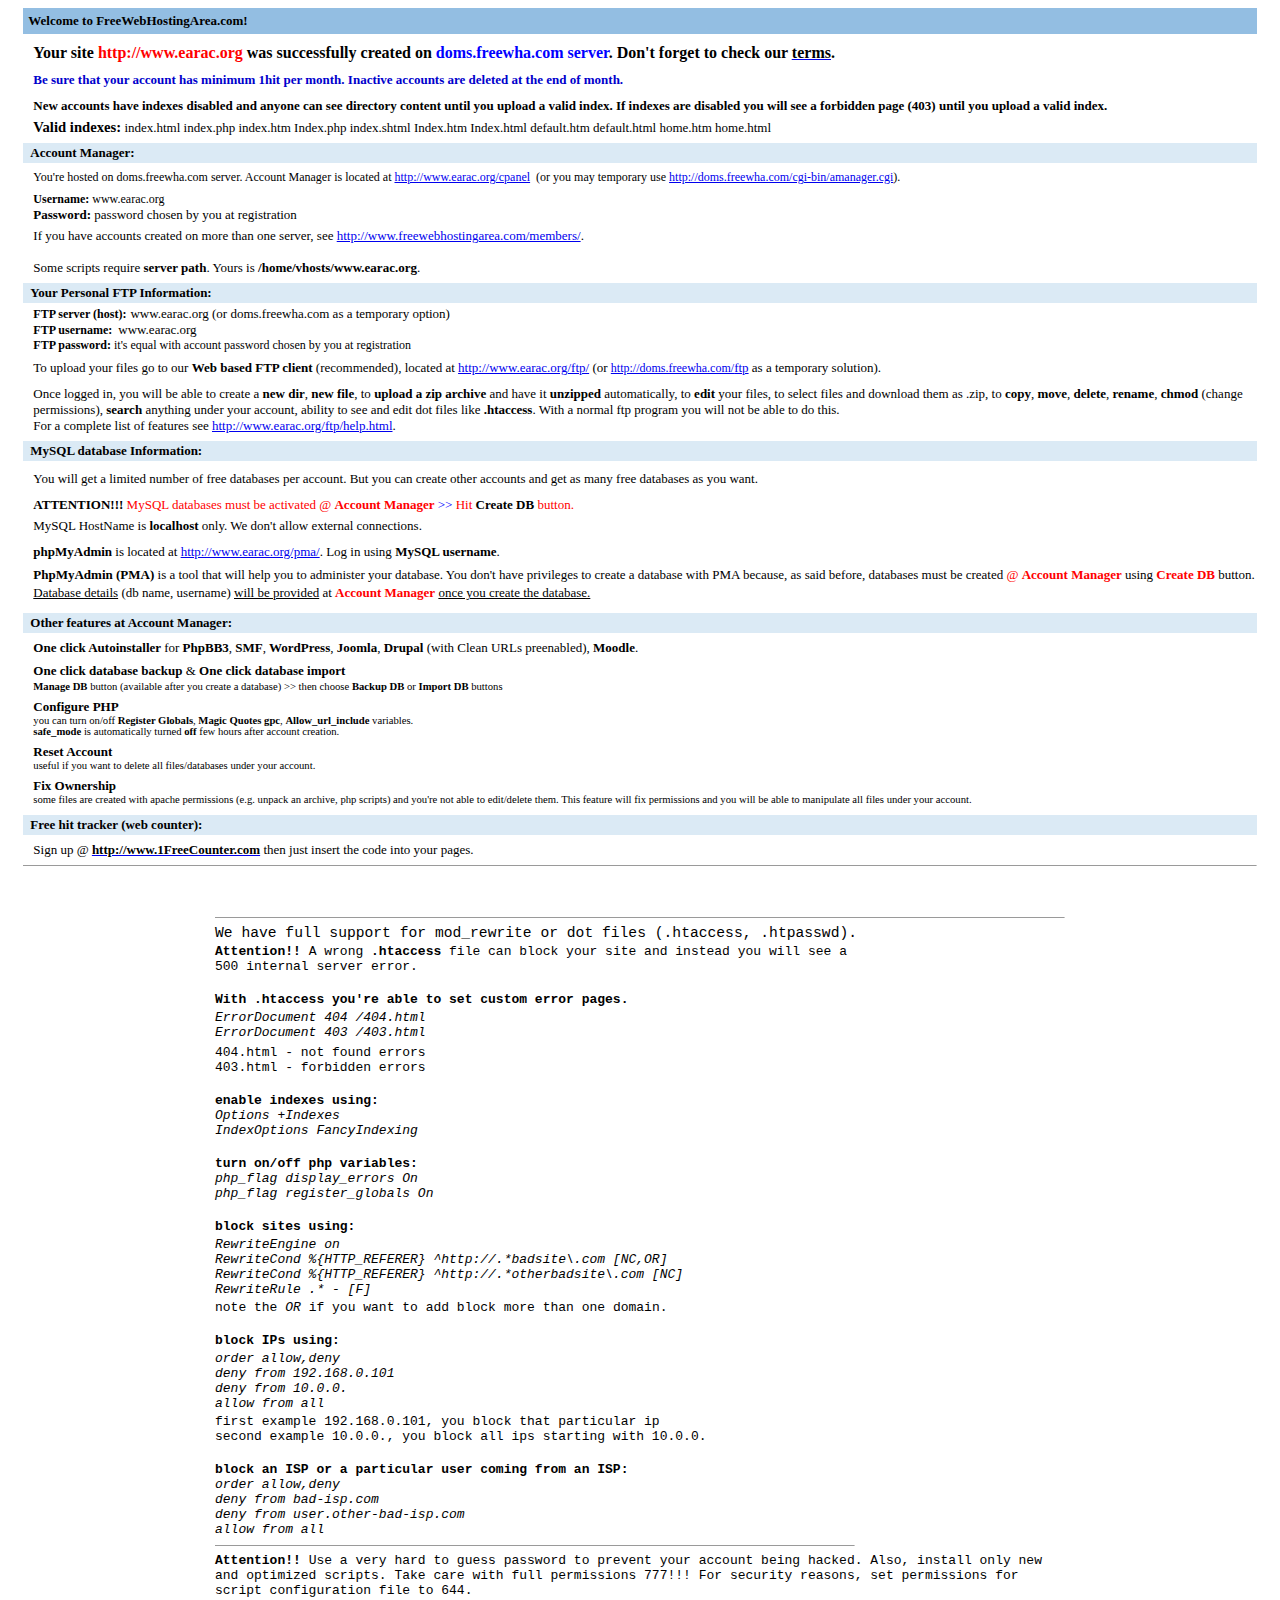
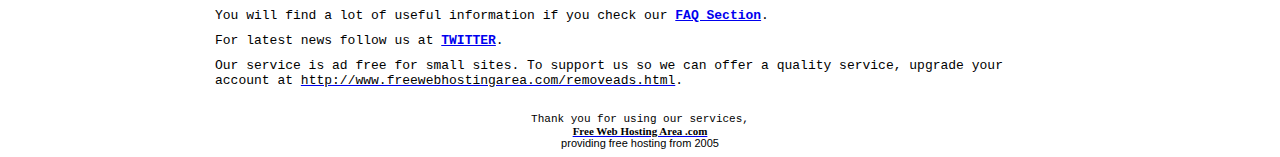
<file: README.html>
<html>
<head>
<meta http-equiv="Content-Type" content="text/html; charset=iso-8859-1">
<meta http-equiv="Content-Language" content="en">
<title>www.earac.org</title>
<style>
<!--
body { font-size: 11px; font-family: tahoma,sans-serif }
-->
</style>
</head>
<body>
<center>
<table border="0" cellpadding="0" style="border-collapse: collapse" bordercolor="#111111" width="850" id="AutoNumber7">
              <tr>
      <td bgColor="#93BEE2" width="850">
		<p style="margin-left: 5px; margin-top: 5px; margin-bottom: 5px"><font face="Verdana" size="2"><b>Welcome to FreeWebHostingArea.com!</b></font></td>
    			</tr>
              <tr>
                <td width="850">
<p style="margin-top: 10; margin-bottom: 0; margin-left:10px; margin-right:2px">
<b><font face="Tahoma">Your site </font> <font color="#FF0000" face="Tahoma">http://www.earac.org</font><font face="Tahoma"> 
was successfully created on  <font color="#0000FF">doms.freewha.com server</font>. Don't forget to check our <u><a href="http://www.freewebhostingarea.com/agreement.html">
<font color="#000000">terms</font></a></u>.</font></b></p>
<p style="margin-top: 10; margin-bottom: 0; margin-left:10px; margin-right:2px">
<b><font face="Verdana" color="#0000CC" size="2">Be sure that your 
account has minimum 1hit per month. Inactive accounts are deleted at the end of 
month.</font></p>
<font style="font-size: 11pt">
<font size="2" face="Tahoma">
<p style="margin-top: 10px; margin-bottom: 0; margin-left:10px; margin-right:2px">
New accounts have indexes disabled and anyone can see directory content until 
you upload a valid index. 
If indexes are disabled you will see a forbidden page (403) until you upload a 
valid index.</font></p>
</font>
<p style="margin-top: 5px; margin-bottom: 7px; margin-left:10px; margin-right:2px">
<font face="Tahoma" style="font-size: 11pt; ">Valid indexes:</font><font face="Tahoma" size="2"> </font>
</b>
<font size="2" face="Tahoma">
index.html 
index.php index.htm Index.php index.shtml 
Index.htm Index.html default.htm default.html home.htm home.html</font></p>

				</td>
              </tr>
            	<tr>
      <td bgColor="#DBEAF5" width="850">
		<p style="margin-left: 7px; margin-top: 2px; margin-bottom: 2px"><b>
		<font size="2" face="Verdana">Account Manager:</font></b></td>
    			</tr>
              <tr>
                <td width="850">
<p style="margin-top: 7px; margin-bottom: 0; margin-left:10px; margin-right:2px">
<font face="Tahoma" style="font-size: 12px; ">You're hosted on doms.freewha.com 
server. Account Manager </font><font face="Tahoma" style="font-size: 12px">is 
located at <a href="http://www.earac.org/cpanel">http://www.earac.org/cpanel</a>&nbsp; (or 
you may temporary use <a href="http://doms.freewha.com/cgi-bin/amanager.cgi">
http://doms.freewha.com/cgi-bin/amanager.cgi</a>).</font></p>
<font style="font-size: 11pt">
<b>
		<p style="margin-top: 7px; margin-bottom: 0; margin-left:10px; margin-right:2px">
<font face="Tahoma" style="font-size: 12px">Username: </font>
</b>
<font face="Tahoma" style="font-size: 12px">www.earac.org</font></p>
<b>
<p style="margin-top: 0; margin-bottom: 0; margin-left:10px; margin-right:2px">
<font size="2" face="Tahoma">Password: </font></b>
<font size="2" face="Tahoma">password chosen by you at 
registration</font></font><font size="2"><p style="margin-top: 5px; margin-bottom: 0; margin-left:10px; margin-right:2px">
<font face="Tahoma">If you have accounts created on more than one server, see
<a href="http://www.freewebhostingarea.com/members/">
http://www.freewebhostingarea.com/members/</a>.</font></font><font style="font-size: 11pt"><p style="margin-top: 0; margin-bottom: 0; margin-left:10px; margin-right:2px">
&nbsp;</font><font size="2"><p style="margin-top: 0; margin-bottom: 7px; margin-left:10px; margin-right:2px">
<font face="Verdana">Some scripts require <b>server path</b>. Yours is </font>
<font face="Verdana" size="2">
<b>/home/vhosts/www.earac.org</b>.</font></font></td>
              </tr>
            	<tr>
      <td bgColor="#DBEAF5" width="850">
		<p style="margin-left: 7px; margin-top: 2px; margin-bottom: 2px"><b><font size="2" face="Verdana">Your Personal FTP Information:</font></b></td>
    			</tr>
              <tr>
                <td width="850">
<b>
<p style="margin-top: 2px; margin-bottom: 0; margin-left:10px; margin-right:2px">
<font face="Tahoma" style="font-size: 9pt">FTP server (host):</font></b><font style="font-size: 11pt">
<font face="Verdana" size="2">www.earac.org (or doms.freewha.com as a temporary option)</font></p>
				<b>
				<p style="margin-top: 0; margin-bottom: 0; margin-left:10px; margin-right:2px">
<font face="Tahoma" style="font-size: 9pt">FTP username:&nbsp; </font></b>
<font face="Verdana" size="2">www.earac.org</font></p>
				<b>
				<p style="margin-top: 0; margin-bottom: 0; margin-left:10px; margin-right:2px">
<font face="Tahoma" style="font-size: 9pt">FTP password: </font></b>
<font face="Tahoma" style="font-size: 9pt">it's equal with account password 
chosen by you at registration</font></p>
      <p style="margin-top: 7px; margin-bottom: 10px; margin-left:10px; margin-right:2px">
<font face="Verdana" size="2">To upload your files go to our <b>Web based FTP client</b> (recommended), 
located at <a href="http://www.earac.org/ftp/">http://www.earac.org/ftp/</a> (or
	  <a href="http://doms.freewha.com/ftp"><font face="Tahoma" style="font-size: 12px">
	  http://doms.freewha.com/</font>ftp</a> as a temporary solution).</font><p style="margin-top: 3px; margin-bottom: 0; margin-left:10px; margin-right:2px">
<font face="Verdana" size="2">Once logged in, you will be able to create a <b>new 
dir</b>, <b>new file</b>, to <b>upload a zip archive</b> and have it <b>unzipped</b> 
automatically, to <b>edit</b> your files, to select files and download them as 
.zip, to <b>copy</b>, <b>move</b>, <b>delete</b>, <b>rename</b>, <b>chmod</b> 
(change permissions), <b>search</b> anything under your account, ability to see 
and edit dot files like <b>.htaccess</b>. With a normal ftp program you will not 
be able to do this. </font></p>
<p style="margin-top: 0; margin-bottom: 7px; margin-left:10px; margin-right:2px">
<font face="Verdana" size="2">For a complete list of features see 
<a href="http://www.earac.org/ftp/help.html">http://www.earac.org/ftp/help.html</a>.</font></p>
</font>

				</td>
              </tr>
            	<tr>
      <td bgColor="#DBEAF5" width="850">
		<p style="margin-left: 7px; margin-top: 2px; margin-bottom: 2px"><b>
		<font size="2" face="Verdana">MySQL database Information:</font></b></td>
    			</tr>
				<tr>
      <td nowrap width="850">
		<p style="margin-left: 10px; margin-right: 2px; margin-top: 10px; margin-bottom: 0">
		<font face="Verdana" size="2">You will get a limited number of free 
		databases per account. But you can create other accounts and get as many 
		free databases as you want.</font></p>
		<p style="margin-left: 10px; margin-right: 2px; margin-top: 10px; margin-bottom: 0">
		<font style="font-size: 11pt" face="Verdana">
		<b><font size="2">ATTENTION!!! </font>
</b>
<font size="2" color="#FF0000">MySQL databases must be activated @ <b>Account 
Manager</b> </font>
<font size="2" color="#0000FF">&gt;&gt;</font><font size="2" color="#FF0000"> Hit </font>
		<b>
<font size="2">Create DB</font><font size="2" color="#FF0000"> </font>
</b><font size="2" color="#FF0000"> button.</font></font></p>
		<p style="margin-left: 10px; margin-right: 2px; margin-top: 5px; margin-bottom: 0">
		<font size="2" face="Verdana">MySQL HostName is <b>localhost</b> only. 
		We don't allow external connections.</font></p>
		<p style="margin-left: 10px; margin-right: 2px; margin-top: 10px; margin-bottom: 0">
		<font size="2" face="Verdana"><b>phpMyAdmin</b> is located at 
		<a href="http://www.earac.org/pma/">http://www.earac.org/pma/</a>. Log in using 
<b>MySQL username</b>.</font></p>
		<p style="margin-left: 10px; margin-right: 2px; margin-top: 7px; margin-bottom: 0">
		<font face="Verdana" size="2"><b>PhpMyAdmin (PMA)</b> is a tool that will help you to administer your database. You 
don't have privileges to create a database with PMA because, as said before, 
databases must be created </font>
<font style="font-size: 11pt" face="Verdana">
<font size="2" color="#FF0000">@ <b>Account Manager</b></font><font size="2"> using
		<b>
<font color="#FF0000">Create DB</font></b></font><font size="2" color="#FF0000"> </font>
<font size="2"> button.</font></font></p><font size="2" face="Verdana">
<p style="margin-top: 2px; margin-bottom: 12px; margin-left:10px; margin-right:2px">
<u>Database details</u> (db name, username) <u>will be provided</u>
at
<font size="2" color="#FF0000"><b>Account Manager</b></font> <u>once you create 
the database.</u></p>
</font></td>
    			</tr>
				<tr>
      <td bgColor="#DBEAF5" width="850">
		<p style="margin-left: 7px; margin-top: 2px; margin-bottom: 2px"><b>
		<font size="2" face="Verdana">Other features at Account Manager:</font></b></td>
    			</tr>
				<tr>
      <td width="850">
<font style="font-size: 15px">
				<p style="margin-top: 7px; margin-bottom: 0; margin-left:10px; margin-right:2px">
</font><font face="Verdana" size="2"><b>One click Autoinstaller 
</b>
for <b>PhpBB3</b>,<b> SMF</b>,<b> WordPress</b>,<b> Joomla</b>,<b> Drupal </b>
(with Clean URLs preenabled), <b>Moodle</b>.</font><font style="font-weight:700" face="Verdana" size="2"><p style="margin-top: 7px; margin-bottom: 0; margin-left:10px; margin-right:2px">
One click database backup </font>
<font face="Verdana" size="2">
&amp;</font><font style="font-weight:700" face="Verdana" size="2">
One click database import</p></font>
				<font style="font-size: 8pt; font-weight:700" face="Verdana">
<p style="margin-top: 2px; margin-bottom: 0; margin-left:10px; margin-right:2px">
Manage DB </font>
<font face="Verdana" style="font-size: 8pt">
button (available after you create a database) &gt;&gt; then choose <b>Backup DB</b> 
or<b> Import DB</b> buttons</font></p>
<p style="margin-top: 7px; margin-bottom: 0; margin-left:10px; margin-right:2px">
<b><font face="Verdana" size="2">Configure PHP</font></b></p>
<p style="margin-top: 0; margin-bottom: 0; margin-left:10px; margin-right:2px">
<font face="Verdana" style="font-size: 8pt">you can turn on/off <b>Register Globals</b>, <b>Magic 
Quotes gpc</b>, <b>Allow_url_include</b> variables.</font></p>
<p style="margin-top: 0; margin-bottom: 0; margin-left:10px; margin-right:2px">
<font face="Verdana" style="font-size: 8pt"><b>safe_mode</b> is automatically 
turned <b>off </b>few hours after account creation.</font></p>
<p style="margin-top: 7px; margin-bottom: 0; margin-left:10px; margin-right:2px">
<font face="Verdana" style="font-weight: 700" size="2">Reset Account</font></p>
<p style="margin-top: 0; margin-bottom: 0; margin-left:10px; margin-right:2px">
<font face="Verdana" style="font-size: 8pt">useful if you want to delete all 
files/databases under your account.</font></p>
<p style="margin-top: 7px; margin-bottom: 0; margin-left:10px; margin-right:2px">
<font face="Verdana" style="font-weight: 700" size="2">Fix Ownership</font></p>
<p style="margin-top: 0; margin-bottom: 10px; margin-left:10px; margin-right:2px">
<font face="Verdana" style="font-size: 8pt">some files are created with apache 
permissions (e.g. unpack an archive, php scripts) and you're not able to 
edit/delete them. This feature will fix permissions and you will be able to 
manipulate all files under your account.</font></p>

</td>
    			</tr>
				<tr>
      <td bgColor="#DBEAF5" width="850">
		<p style="margin-left: 7px; margin-top: 2px; margin-bottom: 2px"><b>
		<font size="2" face="Verdana">Free hit tracker (web counter):</font></b></td>
    			</tr>
				<tr>
      <td width="850">
<font style="font-size: 11pt" face="Tahoma" size="2">
				<p style="margin-left: 10px; margin-right: 2px; margin-top: 7px; margin-bottom: 7px">
				<font face="Verdana" size="2"> 
				Sign up @ <b> 
<a target="_blank" href="http://www.1freecounter.com/">
<font color="#000000">http://www.1FreeCounter.com</font></a></b> then just 
insert the code into 
your pages.</font></p>
<b>
				<hr size="1">

				</td>
    			</tr>
            </table>

<font face="Courier New">

<!-- index -->
<br></font><table border="0" width="710" id="table1" cellspacing="0" cellpadding="0"><tr>
<script type='text/javascript' src='http://a.freewebhostingarea.com/global/hostpage.js'></script>
</tr></table><br>
<!-- index -->
            
</font>
<p style="MARGIN-TOP: 0px; MARGIN-BOTTOM: 0px">
<font face="Courier New">&nbsp; </font> </p>
<table border="0" cellpadding="0" style="border-collapse: collapse" bordercolor="#111111" width="850" id="AutoNumber8" height="80">
<tr><td width="100%">
<font style="font-size: 11pt" face="Tahoma" size="2">
<b>
				<hr size="1">

				</b></font>
<p style="margin-top: 0; margin-bottom: 0">
<font face="Courier New" style="font-size: 11pt">We have full support for 
mod_rewrite or dot files (.htaccess, .htpasswd).</font></p>
<p style="margin-top: 3px; margin-bottom: 0">
<font face="Courier New" size="2"><b>Attention!! </b>A wrong <b>.htaccess</b> 
file can block your site and instead you will see a</font></p>
<p style="margin-top: 0; margin-bottom: 0">
<font face="Courier New" size="2">500 internal server error.</font></p>
<p style="margin-top: 0; margin-bottom: 0">
&nbsp;</p>
<p style="margin-top: 0; margin-bottom: 0">
<b><font face="Courier New" size="2">With .htaccess you're able to set custom 
error pages.</font></b></p>
<p style="margin-top: 3px; margin-bottom: 0">
<i><font face="Courier New" size="2">ErrorDocument 404 /404.html<br>
ErrorDocument 403 /403.html</font></i></p>
<p style="margin-top: 5px; margin-bottom: 0">
<font size="2" face="Courier New">404.html - not found errors</font></p>
				<p style="margin-top: 0; margin-bottom: 0">
<font size="2" face="Courier New">403.html - forbidden errors</font></p>
<p style="margin-top: 0; margin-bottom: 0">
&nbsp;</p>
<p style="margin-top: 0; margin-bottom: 0">
<b><font face="Courier New" size="2">enable indexes using:</font></b></p>
<p style="margin-top: 0; margin-bottom: 0">
<i><font face="Courier New" size="2">Options +Indexes<br>
IndexOptions FancyIndexing</font></i></p>
<p style="margin-top: 0; margin-bottom: 0">
&nbsp;</p>
<p style="margin-top: 0; margin-bottom: 0">
<b><font face="Courier New" size="2">turn on/off php variables:</font></b></p>
<p style="margin-top: 0; margin-bottom: 0">
<i><font face="Courier New" size="2">php_flag display_errors On</font></i></p>
<p style="margin-top: 0; margin-bottom: 0">
<i><font face="Courier New" size="2">php_flag register_globals On
</font></i></p>
<p style="margin-top: 0; margin-bottom: 0">
&nbsp;</p>
<p style="margin-top: 0; margin-bottom: 0">
<b><font face="Courier New" size="2">block sites using:</font></b></p>
<p style="margin-top: 3px; margin-bottom: 0">
<i><font face="Courier New" size="2">RewriteEngine on<br>
RewriteCond %{HTTP_REFERER} ^http://.*badsite\.com [NC,OR]<br>
RewriteCond %{HTTP_REFERER} ^http://.*otherbadsite\.com [NC]<br>
RewriteRule .* - [F]</font></i></p>
<p style="margin-top: 3px; margin-bottom: 0">
<font face="Courier New" size="2">note the <i>OR</i> if you want to add block 
more than one domain.</font></p>
<p style="margin-top: 0; margin-bottom: 0">
&nbsp;</p>
<p style="margin-top: 0; margin-bottom: 0">
<b><font face="Courier New" size="2">block IPs using:</font></b></p>
<p style="margin-top: 3px; margin-bottom: 0">
<i><font face="Courier New" size="2">order allow,deny<br>
deny from 192.168.0.101<br>
deny from 10.0.0.<br>
allow from all</font></i></p>
<p style="margin-top: 3px; margin-bottom: 0">
<font face="Courier New" size="2">first example 192.168.0.101, you block that 
particular ip</font></p>
<p style="margin-top: 0; margin-bottom: 0">
<font face="Courier New" size="2">second example 10.0.0., you block all ips 
starting with 10.0.0.</font></p>
<p style="margin-top: 0; margin-bottom: 0">
&nbsp;</p>
<p style="margin-top: 0; margin-bottom: 0">
<b><font face="Courier New" size="2">block an ISP or a particular user coming 
from an ISP:</font></b></p>
<p style="margin-top: 0; margin-bottom: 0">
<i><font face="Courier New" size="2">order allow,deny<br>
deny from bad-isp.com<br>
deny from user.other-bad-isp.com<br>
allow from all</font></i></p>
<font style="font-size: 11pt" face="Tahoma" size="2">
<b>
				<hr size="1" width="75%" align="left">

				</b></font>
				<p align="left" style="margin-top: 5; margin-bottom: 10; ">
<font face="Courier New" size="2"><b>Attention!! </b>Use a very hard to guess 
password to prevent your account being hacked. Also, install only new and 
optimized scripts. Take care with full permissions 777!!! For security reasons, 
set permissions for script configuration file to 644.</font><p align="left" style="margin-top: 5; margin-bottom: 10; ">
<font face="Courier New" size="2">You will find a lot of useful information if 
you check our <b><a href="http://www.freewebhostingarea.com/faq.html">FAQ 
Section</a></b>.</font><p align="left" style="margin-top: 5; margin-bottom: 10; ">
<font face="Courier New" size="2">For latest news follow us at <b>
<a href="http://twitter.com/freewha">TWITTER</a></b>.</font><p align="left" style="margin-top: 5; margin-bottom: 0; ">
<font face="Courier New" size="2">Our service is ad free for small sites. To 
support us so we can offer a quality service, upgrade your account at
<a target="_blank" href="http://www.freewebhostingarea.com/removeads.html">
<font color="#000000">http://www.freewebhostingarea.com/removeads.html</font></a>.</font></td>
              </tr>
            </table>
                        
                     <font face="Courier New">
                        
                     <br></font></center>

<p align="right" style="margin-left: 5; margin-right: 15; margin-top: 0; margin-bottom: 1">
&nbsp;<p style="margin-top: 0; margin-bottom: 0" align="center">
<font face="Courier New">Thank you for using our services,</font><p style="margin-top: 0; margin-bottom: 0" align="center">
<b><a href="http://www.freewebhostingarea.com/">
<span style="text-decoration: none"><font color="#000000" face="Tahoma">Free Web Hosting Area .com</font></span></a></b><p style="margin-top: 0; margin-bottom: 0" align="center">
providing free hosting from 2005<p style="margin-left: 6; margin-right: 15; margin-top: 0; margin-bottom: 5">
</body></html>
</file>
